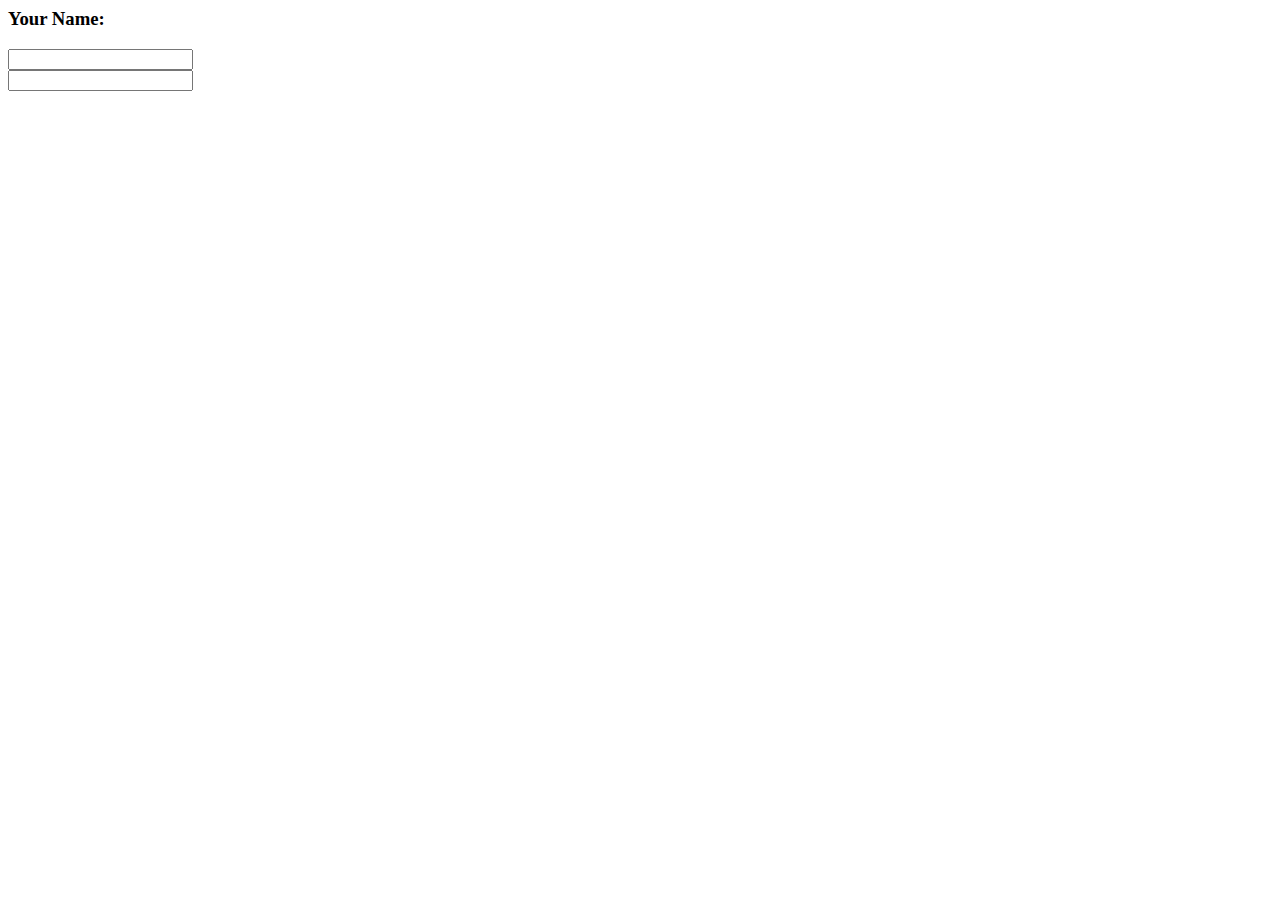
<file: demo4A/index.html>
<html>

<head>
  <script src="https://ajax.googleapis.com/ajax/libs/jquery/1.7.2/jquery.min.js"></script>
 
  <script src="input.js"></script>
  <script src="polling.js"></script>
  <script src="main.js"></script>
</head>

<body onload="init()">
</body>

</html>
</file>
